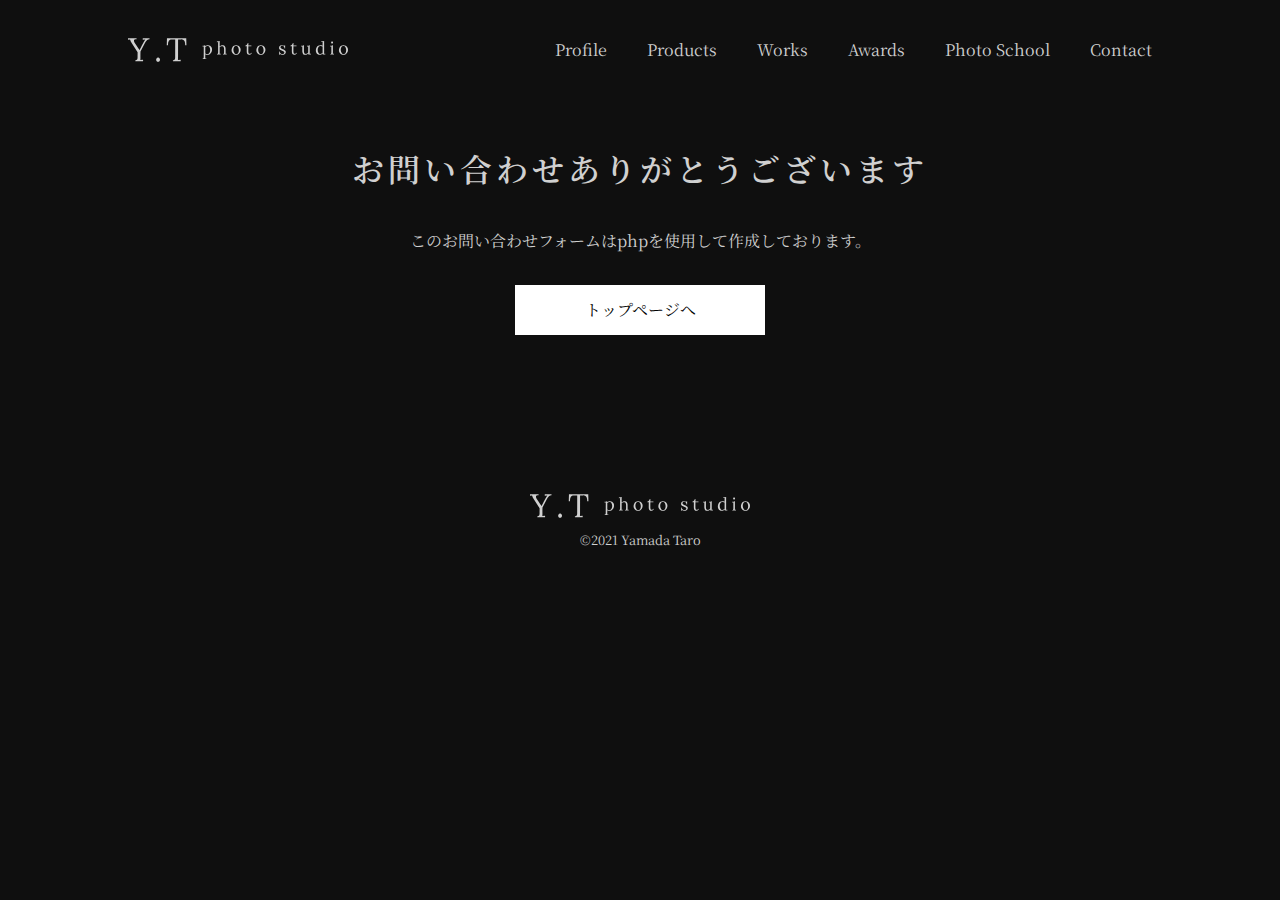
<file: thanks.html>
<?php include(dirname(__FILE__). '/php/mail.php') ?>
<!DOCTYPE html>
<html lang="ja">
<head>
    <meta charset="UTF-8">
    <meta http-equiv="X-UA-Compatible" content="IE=edge" />
    <meta name="viewport" content="width=device-width, initial-scale=1.0">
    <link rel="icon" href="http://www.google.com/s2/favicons?domain=ファビコンを取得したいサイトURL">
    <link rel="apple-touch-icon-precomposed" href="画像のURL" />
    <meta name="msapplication-TileImage" content="画像のURL" />
    <meta name="msapplication-TileColor" content="カラーコード（例：#F89174）"/>
    <title>デモページ</title>
    <meta name="description" content="まなとが制作したプロフィールページデモです。">

    <!-- css -->
    <link rel="stylesheet" href="sass/reset.css">
    <link rel="stylesheet" href="css/styles.css">

    <!-- font -->
    <link rel="preconnect" href="https://fonts.googleapis.com">
    <link rel="preconnect" href="https://fonts.gstatic.com" crossorigin>
    <link href="https://fonts.googleapis.com/css2?family=Lora:ital,wght@0,400..700;1,400..700&family=Noto+Serif+JP:wght@200..900&display=swap" rel="stylesheet">

    <!-- ogp -->
	<meta property="og:url" content="hp-demo1.web-manato.com " />
	<meta property="og:type" content=" website" />
	<meta property="og:title" content=" プロフィールデモページ" />
	<meta property="og:description" content="まなとが制作したプロフィールページデモです。 " />
	<meta property="og:site_name" content="プロフィールデモページ" />

    <!-- js -->
    <script src="js/main.js" type="module"></script>

</head>
<body>
    <header class="ly_header">
        <div class="bl_header_inner">
            <div class="bl_header_sp">
                <h1 href="#" class="bl_header_logoWrapper">
                    <img src="img/sp_logo.svg" alt="Y.T photo studio">
                </h1>
                <div class="bl_header_sp_hamburger_body" id="js-hamburger">
                    <div class="bl_header_sp_hamburger_btn">
                        <span class="bl_header_sp_hamburger_btn_line"></span>
                        <span class="bl_header_sp_hamburger_btn_line2"></span>
                    </div>
                    <div class="bl_header_sp_hamburger_menu_bg">
                        <nav class="bl_header_sp_hamburger_menu_body">
                            <ul class="bl_header_sp_hamburger_menu">
                                <li class="bl_header_sp_hamburger_menu_list">
                                    <a href="#concept">Profile</a>
                                </li>
                                <span class="bl_header_sp_hamburger_menu_list_line"></span>
                                <li class="bl_header_sp_hamburger_menu_list">
                                    <a href="#product">Products</a>
                                </li>
                                <span class="bl_header_sp_hamburger_menu_list_line"></span>
                                <li class="bl_header_sp_hamburger_menu_list">
                                    <a href="#instagram">Works</a>
                                </li>
                                <span class="bl_header_sp_hamburger_menu_list_line"></span>
                                <li class="bl_header_sp_hamburger_menu_list">
                                    <a href="#showRoom">Awards</a>
                                </li>
                                <span class="bl_header_sp_hamburger_menu_list_line"></span>
                                <li class="bl_header_sp_hamburger_menu_list">
                                    <a href="#showRoom">Photo School</a>
                                </li>
                                <span class="bl_header_sp_hamburger_menu_list_line"></span>
                                <li class="bl_header_sp_hamburger_menu_list">
                                    <a href="#shop">Contact</a>
                                </li>
                                <span class="bl_header_sp_hamburger_menu_list_line"></span>
                            </ul>
                        </nav>
                    </div>
                </div>
            </div>
            <div class="bl_header_pc">
                <h1 href="#" class="bl_header_logoWrapper">
                    <img src="img/pc_logo.svg" alt="Y.T photo studio">
                </h1>
                <nav class="bl_header_pc_nav">
                    <ul class="bl_header_pc_nav_list">
                        <li class="bl_header_pc_nav_list_item">
                            <a href="#concept">Profile</a>
                        </li>
                        <li class="bl_header_pc_nav_list_item">
                            <a href="#product">Products</a>
                        </li>
                        <li class="bl_header_pc_nav_list_item">
                            <a href="#instagram">Works</a>
                        </li>
                        <li class="bl_header_pc_nav_list_item">
                            <a href="#showRoom">Awards</a>
                        </li>
                        <li class="bl_header_pc_nav_list_item">
                            <a href="#shop">Photo School</a>
                        </li>
                        <li class="bl_header_pc_nav_list_item">
                            <a href="#shop">Contact</a>
                        </li>
                    </ul>
                </nav>
            </div>
        </div>
    </header>
    <main>

        <section class="ly_cont ly_cont__thanks ly_cont__bgBase">
            <div class="bl_cont_inner bl_cont_inner__70">
                <div class="bl_thanks_ttlWrapper">
                    <h2 class="bl_thanks_ttl">お問い合わせありがとうございます</h2>
                </div>
                <div class="bl_thanks_contBody">
                    <p class="bl_thanks_cont">このお問い合わせフォームはphpを使用して作成しております。</p>
                </div>
                <div class="ly_btn">
                    <a href="index.html" class="bl_thanks_btn">トップページへ</a>
                </div>
            </div>
        </section>

    </main>

    <footer class="ly_footer">
        <div class="bl_footer_inner">
            <picture class="bl_footer_logoWrapper">
                <source media="(max-width: 1080px)" srcset="img/sp_logo.svg">
                <img src="img/pc_logo.svg" alt="Y.T Photo Studio">
            </picture>
            <div class="bl_footer_copyRight_wrapper">
                <small class="bl_footer_copyRight">&copy;2021 Yamada Taro</small>
            </div>
        </div>
    </footer>
</body>
</html>
</file>
<file: css/styles.css>
.ly_header {
  width: 100%;
  height: 65px;
  background: #0f0f0f;
  padding: 24px 0;
  position: fixed;
  top: 0;
  left: 0;
  z-index: 99;
}

@media screen and (min-width: 1080px) {
  .ly_header {
    height: 100px;
    padding: 38px 0;
  }
}
.bl_header_inner {
  width: 90%;
  margin: 0 auto;
  max-width: 1500px;
}

.bl_header_logoWrapper {
  display: block;
}
.bl_header_logoWrapper img {
  width: 100%;
}

@media screen and (min-width: 1080px) {
  .bl_header_inner {
    width: 80%;
  }
}
.bl_header_sp {
  display: flex;
  justify-content: space-between;
  align-items: center;
}

.bl_header_sp_hamburger_menu_bg {
  width: 80vw;
  height: 100vh;
  background: rgba(255, 255, 255, 0.7);
  -webkit-backdrop-filter: blur(3px);
          backdrop-filter: blur(3px);
  position: absolute;
  top: 0;
  right: -100%;
  opacity: 0;
  visibility: hidden;
  transition: all 0.6s;
  z-index: -1;
}

@media screen and (min-width: 768px) {
  .bl_header_sp_hamburger_menu_bg {
    width: 50vw;
  }
}
.bl_header_sp_hamburger_btn .bl_header_sp_hamburger_btn_line,
.bl_header_sp_hamburger_btn .bl_header_sp_hamburger_btn_line2 {
  display: block;
  width: 30px;
  height: 1px;
  background: #d0d0d0;
  transition: all 0.3s;
}
.bl_header_sp_hamburger_btn .bl_header_sp_hamburger_btn_line2 {
  margin-top: 8px;
}

.bl_header_sp_hamburger_btn_line {
  -webkit-animation: hamburger 0.5s forwards;
          animation: hamburger 0.5s forwards;
}

@-webkit-keyframes hamburger {
  0% {
    transform: translateY(5px) rotate(45deg);
  }
  50% {
    transform: translateY(4px) rotate(0);
  }
  75% {
    transform: translateX(0px);
  }
  100% {
    transform: translateX(-8px);
  }
}

@keyframes hamburger {
  0% {
    transform: translateY(5px) rotate(45deg);
  }
  50% {
    transform: translateY(4px) rotate(0);
  }
  75% {
    transform: translateX(0px);
  }
  100% {
    transform: translateX(-8px);
  }
}
.bl_header_sp_hamburger_btn_line2 {
  -webkit-animation: hamburger2 0.5s forwards;
          animation: hamburger2 0.5s forwards;
}

@-webkit-keyframes hamburger2 {
  0% {
    transform: translateY(-4px) rotate(-45deg);
  }
  50% {
    transform: translateY(-4px);
  }
  75% {
    transform: translateY(0);
  }
  100% {
    transform: translateY(0);
  }
}

@keyframes hamburger2 {
  0% {
    transform: translateY(-4px) rotate(-45deg);
  }
  50% {
    transform: translateY(-4px);
  }
  75% {
    transform: translateY(0);
  }
  100% {
    transform: translateY(0);
  }
}
.bl_header_sp_hamburger_menu_body {
  padding: 80px 30px;
}
.bl_header_sp_hamburger_menu_body .bl_header_sp_hamburger_menu .bl_header_sp_hamburger_menu_list {
  font-size: 22px;
  font-family: "Lora";
  color: #000;
}

.bl_header_sp_hamburger_menu_list_line {
  display: block;
  width: 100%;
  height: 0.5px;
  background: #000;
  margin: 5px 0 20px 0;
}

.is-active .bl_header_sp_hamburger_menu_bg {
  right: 0;
  opacity: 1;
  visibility: visible;
}

.is-active .bl_header_sp_hamburger_btn_line,
.is-active .bl_header_sp_hamburger_btn_line2 {
  background: #000;
}

.is-active .bl_header_sp_hamburger_btn span:nth-of-type(1) {
  -webkit-animation: hamburger-active1 0.8s forwards;
          animation: hamburger-active1 0.8s forwards;
}

.is-active .bl_header_sp_hamburger_btn span:nth-of-type(2) {
  -webkit-animation: hamburger-active2 0.8s forwards;
          animation: hamburger-active2 0.8s forwards;
}

@-webkit-keyframes hamburger-active1 {
  0% {
    transform: translateX(-8px);
  }
  25% {
    transform: translateX(0px);
  }
  50% {
    transform: translateY(4px);
  }
  100% {
    transform: translateY(5px) rotate(45deg);
  }
}

@keyframes hamburger-active1 {
  0% {
    transform: translateX(-8px);
  }
  25% {
    transform: translateX(0px);
  }
  50% {
    transform: translateY(4px);
  }
  100% {
    transform: translateY(5px) rotate(45deg);
  }
}
@-webkit-keyframes hamburger-active2 {
  0% {
    transform: translateY(0);
  }
  25% {
    transform: translateY(0);
  }
  50% {
    transform: translateY(-4px);
  }
  100% {
    transform: translateY(-4px) rotate(-45deg);
  }
}
@keyframes hamburger-active2 {
  0% {
    transform: translateY(0);
  }
  25% {
    transform: translateY(0);
  }
  50% {
    transform: translateY(-4px);
  }
  100% {
    transform: translateY(-4px) rotate(-45deg);
  }
}
@media screen and (min-width: 1080px) {
  .bl_header_sp {
    display: none;
  }
}
.bl_header_pc {
  display: none;
}

@media screen and (min-width: 1080px) {
  .bl_header_pc {
    display: flex;
    justify-content: space-between;
    align-items: center;
  }
  .bl_header_pc_nav_list {
    display: flex;
    gap: 40px;
    align-items: center;
  }
  .bl_header_pc_nav_list_item {
    transition: all 0.3s;
  }
  .bl_header_pc_nav_list_item:hover {
    opacity: 0.7;
  }
}
.ly_footer {
  width: 100%;
  padding: 32px 0;
  background: #0f0f0f;
}

.bl_footer_inner {
  width: 90%;
  margin: 0 auto;
}

.bl_footer_logoWrapper {
  width: 100%;
  text-align: center;
}

.bl_footer_copyRight_wrapper {
  margin-top: 12px;
  text-align: center;
}

body {
  font-size: 14px;
  font-family: "Noto Serif JP";
  color: #d0d0d0;
  background: #0f0f0f;
}

@media screen and (min-width: 1080px) {
  body {
    font-size: 16px;
  }
}
.bl_cont_inner {
  width: 90%;
  max-width: 1300px;
  padding-bottom: 23px;
  margin: 0 auto;
}

.bl_cont_inner__70 {
  max-width: 1000px;
}

.bl_cont_inner__55 {
  max-width: 760px;
}

@media screen and (min-width: 1080px) {
  .el_lb {
    display: none;
  }
}
@media screen and (min-width: 1080px) {
  .bl_cont_inner {
    width: 80%;
  }
  .bl_cont_inner__70 {
    width: 70%;
  }
  .bl_cont_inner__55 {
    width: 55%;
  }
}
picture {
  display: block;
}

.bl_imgWrapper img {
  width: 100%;
}

@media screen and (min-width: 1080px) {
  .el_lb {
    display: none;
  }
}
.ly_cont {
  width: 100%;
  padding: 80px 0;
}

.ly_cont__bgBase {
  background: #0f0f0f;
}

.ly_cont__bgBase_light {
  background: #1a1a1a;
}

@media screen and (min-width: 1080px) {
  .ly_cont {
    padding: 104px 0;
  }
}
.ly_btn {
  width: 100%;
  margin-top: 24px;
}

@media screen and (min-width: 1080px) {
  .ly_btn {
    margin-top: 32px;
  }
}
.el_secTtl_en {
  text-align: center;
  font-size: 24px;
  letter-spacing: 5px;
  text-indent: 5px;
}

.el_secTtl_jp {
  text-align: center;
  margin-top: 12px;
}

@media screen and (min-width: 768px) {
  .el_secTtl_en {
    font-size: 48px;
    letter-spacing: 9px;
    text-indent: 9px;
  }
  .el_secTtl_jp {
    margin-top: 16px;
  }
}
.el_btn {
  display: block;
  width: 260px;
  padding: 22px 0;
  margin: 0 auto;
  font-size: 16px;
  text-align: center;
  border: 1px solid #d0d0d0;
  position: relative;
  transition: all 0.3s;
}

.el_btn::after {
  content: "";
  width: 40px;
  height: 1px;
  background: #d0d0d0;
  position: absolute;
  top: 50%;
  right: -20px;
  transition: all 0.3s;
}

.el_btn:hover {
  opacity: 0.7;
}

.el_btn:hover::after {
  width: 45px;
  right: -25px;
}

@media screen and (min-width: 1080px) {
  .el_btn {
    width: 705px;
    padding: 29px 0;
    font-size: 32px;
  }
  .el_btn::after {
    width: 70px;
  }
  .el_btn:hover::after {
    width: 80px;
    right: -30px;
  }
}
.el_btn_submit {
  display: block;
  width: 260px;
  padding: 22px 0;
  font-size: 16px;
  margin: 0 auto;
  border: 1px solid #fff;
  background: #fff;
  color: #000;
  text-align: center;
  transition: all 0.3s;
}

.el_btn_submit:hover {
  color: #d0d0d0;
  background: none;
}

.ly_topKv {
  width: 100%;
  height: 500px;
  background-image: url(../img/sp_topKv-2000px.png);
  background-size: cover;
  background-position: bottom center;
  position: relative;
}

@media screen and (min-width: 768px) {
  .ly_topKv {
    background-position: center center;
  }
}
@media screen and (min-width: 1080px) {
  .ly_topKv {
    height: 650px;
    background-image: url(../img/pc_topKv-3500px.png);
  }
}
@media screen and (min-width: 1080px) {
  .ly_profile {
    margin-top: 56px;
    display: flex;
    justify-content: center;
    align-items: center;
    max-width: 1500px;
  }
}
.bl_topKv_copyBody {
  color: #fff;
  font-family: "Lora";
  text-align: center;
  position: absolute;
  bottom: 24px;
  right: 0;
  left: 0;
  margin: 0 auto;
}

.bl_topKv_copy {
  font-size: 18px;
  letter-spacing: 6px;
  font-weight: 300;
}

.bl_topKv_copy2 {
  font-size: 26px;
  letter-spacing: 10px;
  margin-top: 20px;
}

.bl_topKv_copy3 {
  letter-spacing: 4px;
  margin-top: 20px;
  font-weight: 300;
}

@media screen and (min-width: 1080px) {
  .bl_topKv_copyBody {
    bottom: 40px;
  }
  .bl_topKv_copy {
    font-size: 32px;
    letter-spacing: 14px;
  }
  .bl_topKv_copy2 {
    font-size: 72px;
    letter-spacing: 33px;
    margin-top: 32px;
  }
  .bl_topKv_copy3 {
    font-size: 24px;
    letter-spacing: 8px;
    margin-top: 32px;
  }
}
.bl_profile_body {
  margin-top: 16px;
}

@media screen and (min-width: 1080px) {
  .bl_profile_body {
    width: 50%;
    min-height: 354px;
    margin-top: 0;
    background: #1a1a1a;
    padding: 40px;
  }
}
.bl_imgWrapper__profile {
  margin-top: 40px;
}

@media screen and (min-width: 1080px) {
  .bl_imgWrapper__profile {
    margin-top: 0;
    width: 50%;
    max-width: 540px;
    height: 100%;
  }
}
.bl_profile_cont_ttlBody {
  display: flex;
  align-items: center;
  gap: 8px;
}

.bl_profile_cont_ttl_jp {
  font-size: 18px;
  letter-spacing: 3px;
}

.bl_profile_cont_ttl_en {
  font-size: 12px;
  font-family: "Lora";
  letter-spacing: 3px;
}

@media screen and (min-width: 1080px) {
  .bl_profile_cont_ttlBody {
    align-items: flex-end;
    gap: 16px;
  }
  .bl_profile_cont_ttl_jp {
    font-size: 24px;
  }
  .bl_profile_cont_ttl_en {
    font-size: 14px;
  }
}
.bl_profile_contBody {
  margin-top: 16px;
}

.bl_profile_cont {
  line-height: 200%;
}

.bl_profile_cont + .bl_profile_cont {
  margin-top: 8px;
}

.bl_productsBody {
  margin: 0 auto;
  margin-top: 40px;
  max-width: 1300px;
}

.bl_products + .bl_products {
  margin-top: 40px;
}

@media screen and (min-width: 768px) {
  .bl_productsBody {
    margin-top: 56px;
  }
  .bl_products {
    display: flex;
    justify-content: center;
    align-items: flex-start;
    gap: 64px;
  }
  .bl_products__reverse .bl_products_contBody {
    order: 1;
  }
  .bl_products__reverse .bl_imgWrapper__products {
    order: 2;
  }
  .bl_products + .bl_products {
    margin-top: 56px;
  }
}
@media screen and (min-width: 768px) {
  .bl_imgWrapper__products {
    width: 37%;
  }
}
.bl_products_contBody {
  margin-top: 24px;
}

@media screen and (min-width: 768px) {
  .bl_products_contBody {
    width: 67%;
  }
}
.bl_products_cont_ttlBody {
  padding-bottom: 12px;
  border-bottom: 1px solid #d0d0d0;
}
.bl_products_cont_ttlBody .bl_products_cont_ttl {
  font-size: 16px;
  letter-spacing: 3px;
}

@media screen and (min-width: 768px) {
  .bl_products_cont_ttlBody {
    width: 80%;
    max-width: 350px;
    padding-bottom: 24px;
  }
  .bl_products_cont_ttlBody .bl_products_cont_ttl {
    font-size: 24px;
    letter-spacing: 5px;
  }
}
.bl_products_cont_exBody {
  margin-top: 12px;
}
.bl_products_cont_exBody .bl_products_cont_ex {
  line-height: 200%;
}
.bl_products_cont_exBody .bl_products_cont_ex + .bl_products_cont_ex {
  margin-top: 8px;
}

@media screen and (min-width: 768px) {
  .bl_products_cont_exBody {
    margin-top: 24px;
  }
  .bl_products_cont_exBody .bl_products_cont_ex + .bl_products_cont_ex {
    margin-top: 16px;
  }
}
.bl_worksBody {
  margin-top: 40px;
}

.bl_works_otherBody {
  width: 100%;
  overflow: scroll;
  -ms-overflow-style: none;
}

.bl_works_otherBody::-webkit-scrollbar {
  display: none;
}

.bl_works_other {
  width: 760px;
  margin-top: 8px;
  display: flex;
  align-items: center;
  gap: 8px;
}

.bl_works_ex {
  margin-top: 40px;
  line-height: 175%;
  text-align: center;
  font-size: 16px;
}

@media screen and (min-width: 1080px) {
  .bl_worksBody {
    margin-top: 56px;
  }
  .bl_works_other {
    margin-top: 16px;
  }
  .bl_works_ex {
    margin-top: 56px;
    font-size: 24px;
  }
}
.bl_awardBody {
  margin-top: 40px;
}

.bl_award + .bl_award {
  margin-top: 24px;
}

@media screen and (min-width: 768px) {
  .bl_awardBody {
    margin-top: 56px;
    display: flex;
    justify-content: center;
    align-items: center;
    gap: 40px;
  }
  .bl_award + .bl_award {
    margin-top: 0;
  }
}
.bl_award_contWrapper {
  margin-top: 16px;
}
.bl_award_contWrapper .bl_award_cont {
  text-align: center;
}

@media screen and (min-width: 768px) {
  .bl_award_contWrapper .bl_award_cont {
    font-size: 18px;
  }
}
.bl_photoBody {
  margin-top: 40px;
}

.bl_photo_cont_line + .bl_photo_contBody {
  margin-top: 25px;
}

@media screen and (min-width: 1080px) {
  .bl_photoBody {
    margin-top: 56px;
  }
  .bl_photo_cont_line + .bl_photo_contBody {
    margin-top: 30px;
  }
}
.bl_photo_cont {
  margin-top: 13px;
}

@media screen and (min-width: 1080px) {
  .bl_photo_contBody {
    display: flex;
  }
  .bl_photo_contTtl {
    width: 30%;
  }
  .bl_photo_cont {
    width: 70%;
    margin-top: 0;
  }
}
.bl_photo_cont_line {
  display: block;
  width: 100%;
  height: 1px;
  background: #d0d0d0;
  margin-top: 25px;
}

.bl_photo_cont_list {
  margin-top: 25px;
}
.bl_photo_cont_list .bl_photo_cont_listItem + .bl_photo_cont_listItem {
  margin-top: 8px;
}

@media screen and (min-width: 1080px) {
  .bl_photo_cont_list {
    margin-top: 0px;
    width: 70%;
  }
  .bl_photo_cont_list .bl_photo_cont_listItem + .bl_photo_cont_listItem {
    margin-top: 16px;
  }
}
.bl_photo_copyWrapper {
  margin-top: 40px;
}

.bl_photo_copy {
  font-size: 16px;
  line-height: 175%;
  text-align: center;
}

@media screen and (min-width: 1080px) {
  .bl_photo_copyWrapper {
    margin-top: 56px;
  }
  .bl_photo_copy {
    font-size: 24px;
  }
}
.bl_contactBody {
  margin-top: 40px;
}

@media screen and (min-width: 1080px) {
  .bl_contactBody {
    margin-top: 56px;
  }
}
.bl_contact_cont_ttl {
  display: flex;
  align-items: center;
  gap: 16px;
}
.bl_contact_cont_ttl .bl_contact_cont_required {
  color: #d94747;
}

form {
  width: 100%;
}

.bl_contact_cont input {
  width: 100%;
  height: 60px;
  padding: 10px;
  margin-top: 16px;
  color: #000;
  background: #fff;
}
.bl_contact_cont textarea {
  width: 100%;
  height: 200px;
  padding: 10px;
  margin-top: 16px;
  color: #000;
  background: #fff;
}

.bl_contact_cont + .bl_contact_cont {
  margin-top: 32px;
}

.ly_cont__confirm {
  padding-top: 145px;
}

.ly_confirm_exBody {
  margin-top: 24px;
}

.ly_confirm {
  margin: 0 auto;
  margin-top: 24px;
  border: 1px solid #d0d0d0;
  padding: 16px 8px;
  max-width: 1000px;
}

.ly_btn__confirm {
  margin: 0 auto;
  margin-top: 24px;
  display: flex;
  justify-content: center;
  max-width: 600px;
}

@media screen and (min-width: 1080px) {
  .ly_confirm {
    margin-top: 56px;
  }
}
.bl_confirm_ex_ttl {
  font-size: 18px;
  text-align: center;
  font-weight: 600;
  letter-spacing: 3px;
}

.bl_confirm_ex {
  margin-top: 16px;
  line-height: 175%;
  letter-spacing: 1px;
}

@media screen and (min-width: 1080px) {
  .bl_confirm_ex_ttl {
    font-size: 24px;
    letter-spacing: 7px;
  }
  .bl_confirm_ex {
    margin-top: 24px;
    text-align: center;
  }
}
.bl_confirmBody {
  display: flex;
  justify-content: space-between;
  gap: 30px;
  max-width: 700px;
  margin: 0 auto;
}

.bl_confirmBody + .bl_confirmBody {
  margin-top: 16px;
}

@media screen and (min-width: 1080px) {
  .bl_confirmBody + .bl_confirmBody {
    margin-top: 24px;
  }
}
.bl_confirm_item {
  width: 50%;
}

.bl_confirm_cont {
  width: 50%;
  overflow-wrap: break-word;
  line-height: 150%;
}

.el_btn_submit__back {
  background: none;
  color: #d0d0d0;
}

.el_btn_submit__back:hover {
  color: #000;
  background: #fff;
}

.ly_cont__thanks {
  padding-top: 100px;
}

@media screen and (min-width: 1080px) {
  .ly_cont__thanks {
    padding-top: 150px;
  }
}
.bl_thanks_ttl {
  font-size: 18px;
  letter-spacing: 1px;
  text-align: center;
  font-weight: 600;
}

@media screen and (min-width: 1080px) {
  .bl_thanks_ttl {
    font-size: 32px;
    letter-spacing: 4px;
  }
}
.bl_thanks_contBody {
  margin-top: 24px;
}

.bl_thanks_cont {
  line-height: 150%;
}

.bl_thanks_cont + .bl_thanks_cont {
  margin-top: 16px;
}

@media screen and (min-width: 1080px) {
  .bl_thanks_contBody {
    margin-top: 42px;
    text-align: center;
  }
}
.bl_thanks_btn {
  display: block;
  margin: 0 auto;
  font-size: 16px;
  width: 200px;
  padding: 15px 0;
  color: #000;
  border: 1px solid #fff;
  background: #fff;
  text-align: center;
  transition: all 0.3s;
}

.bl_thanks_btn:hover {
  color: #d0d0d0;
  background: none;
}

@media screen and (min-width: 1080px) {
  .bl_thanks_btn {
    width: 250px;
  }
}
/*# sourceMappingURL=styles.css.map */
</file>
